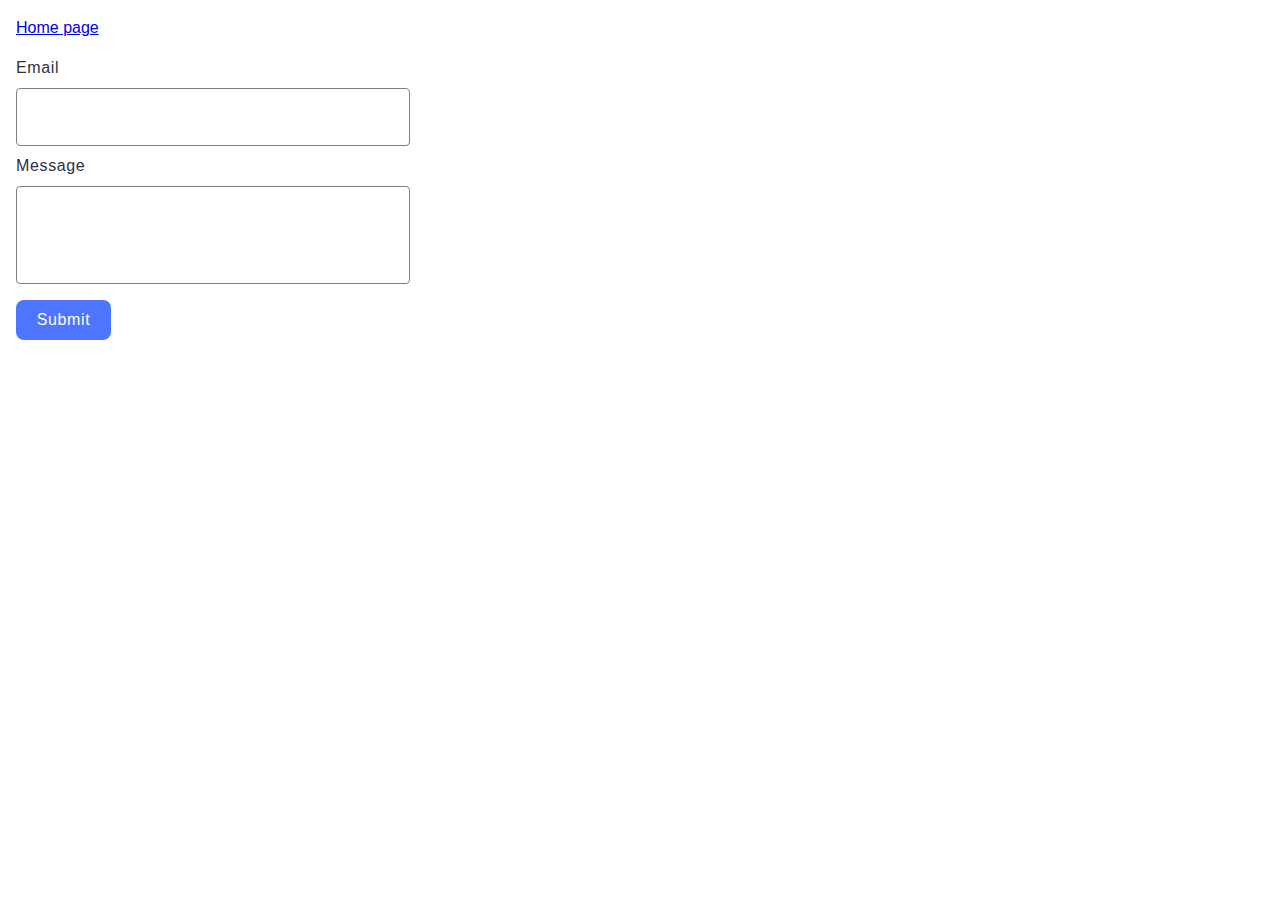
<file: src/2-form.html>
<!DOCTYPE html>
<html lang="en">
  <head>
    <meta charset="UTF-8" />
    <meta http-equiv="X-UA-Compatible" content="IE=edge" />
    <meta name="viewport" content="width=device-width, initial-scale=1.0" />
    <title>feedback form</title>
    <link rel="stylesheet" href="./css/2-form.css" />
  </head>
  <body>
    <p>
      <a href="./index.html">Home page</a>
    </p>
    <form class="feedback-form" autocomplete="off">
      <label>
        Email
        <input type="email" name="email" autofocus />
      </label>
      <label>
        Message
        <textarea name="message" rows="8"></textarea>
      </label>
      <button type="submit">Submit</button>
    </form>

    <script type="module" src="./js/2-form.js"></script>
  </body>
</html>
</file>
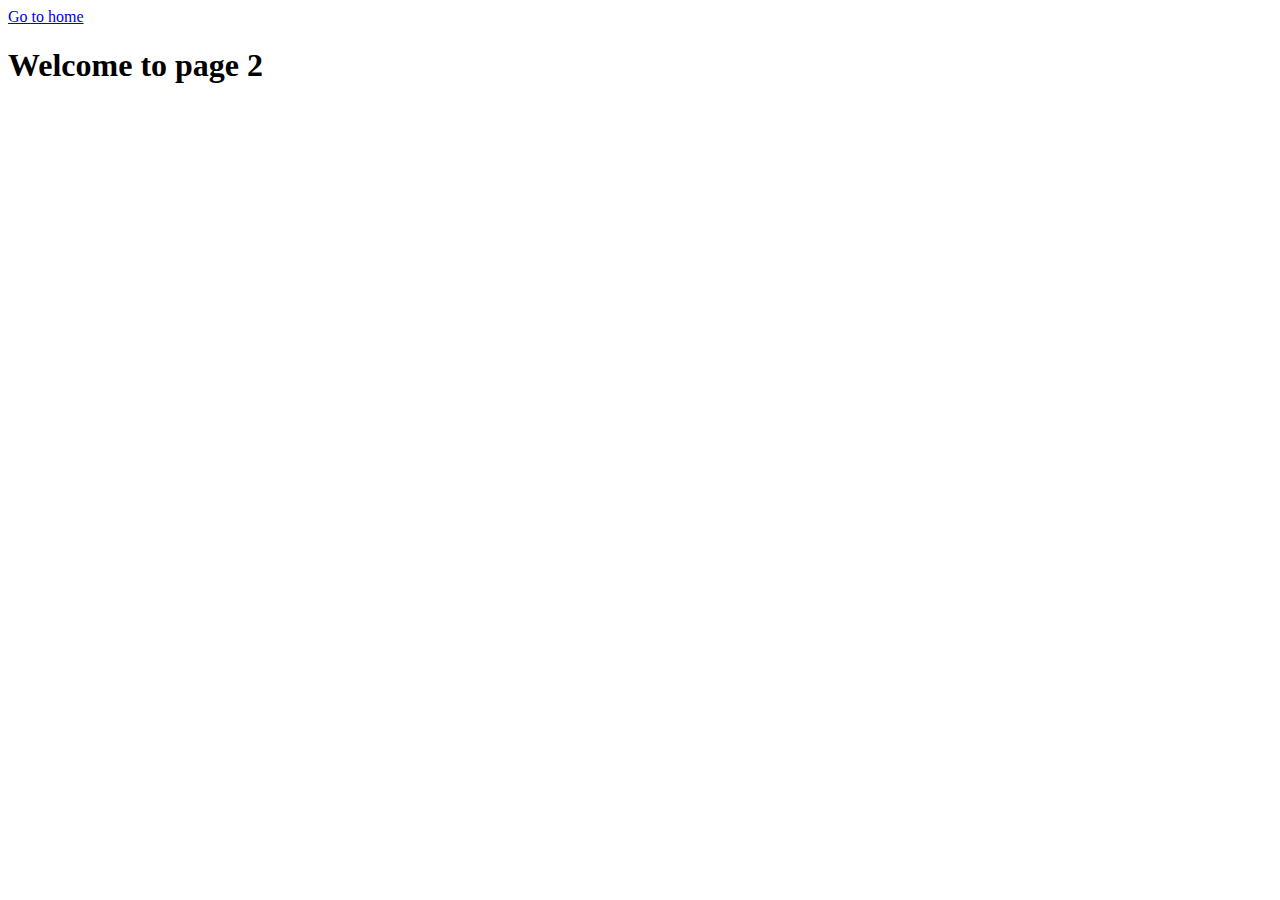
<file: src/page-2.html>
<!DOCTYPE html>
<html lang="en">
  <head>
    <meta charset="UTF-8" />
    <meta http-equiv="X-UA-Compatible" content="IE=edge" />
    <meta name="viewport" content="width=device-width, initial-scale=1.0" />
    <title>Page 2</title>
  </head>
  <body>
    <section>
      <a href="./index.html">Go to home</a>
      <h1>Welcome to page 2</h1>
    </section>
  </body>
</html>
</file>
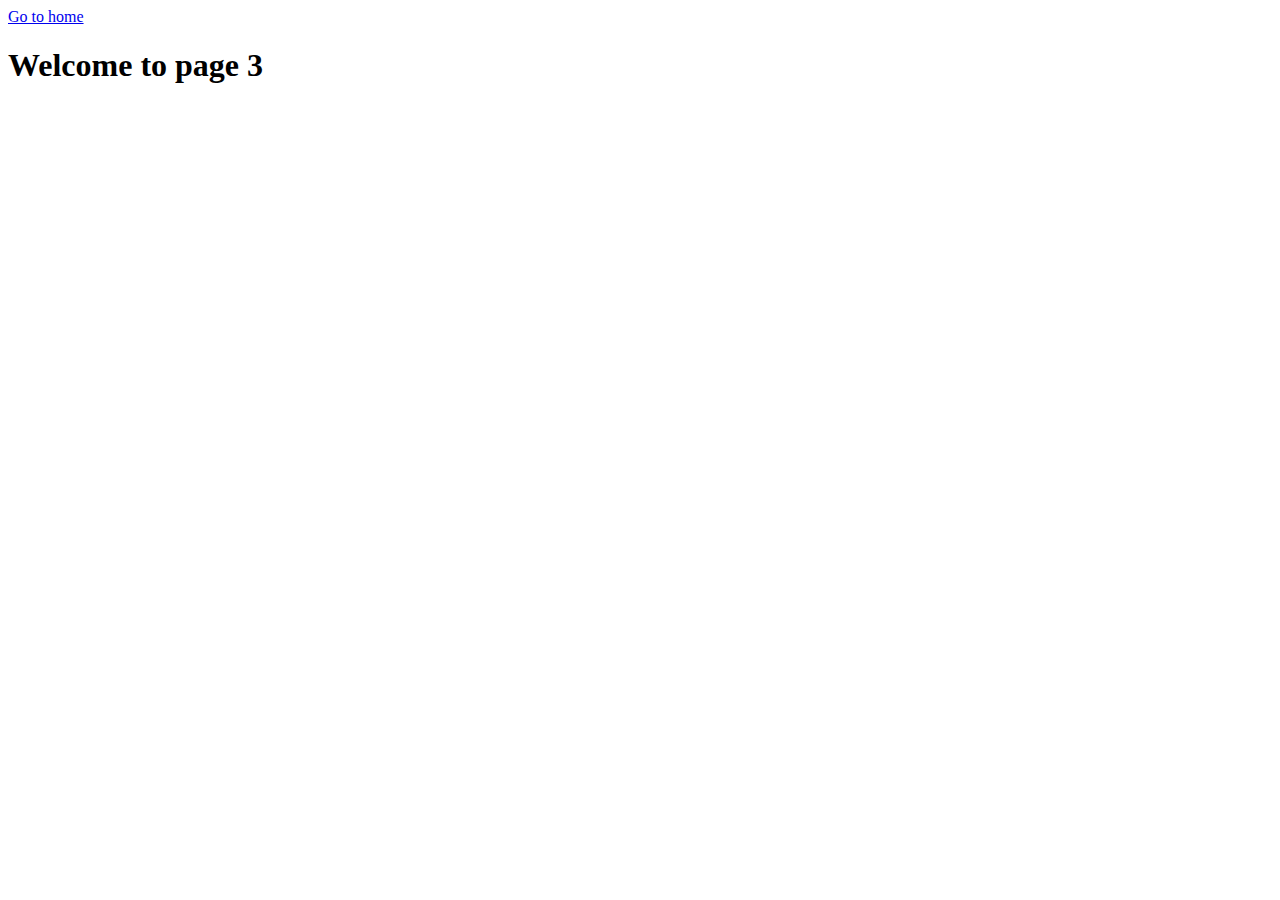
<file: src/page-3.html>
<!DOCTYPE html>
<html lang="en">
  <head>
    <meta charset="UTF-8" />
    <meta http-equiv="X-UA-Compatible" content="IE=edge" />
    <meta name="viewport" content="width=device-width, initial-scale=1.0" />
    <title>Page 3</title>
  </head>
  <body>
    <section>
      <a href="./index.html">Go to home</a>
      <h1>Welcome to page 3</h1>
    </section>
  </body>
</html>
</file>
<file: src/css/2-form.css>
body {
  margin: 16px;
  font-family: -apple-system, BlinkMacSystemFont, 'Segoe UI', Roboto, Oxygen,
    Ubuntu, Cantarell, 'Open Sans', 'Helvetica Neue', sans-serif;
  -webkit-font-smoothing: antialiased;
  -moz-osx-font-smoothing: grayscale;
  background-color: #ffffff;
  color: #212121;
  line-height: 1.5;
  max-width: 1440px;
}

.feedback-form {
  display: flex;
  flex-direction: column;
  gap: 8px;
}

label {
  color: #2e2f42;
  font-size: 16px;
  font-weight: 400;
  line-height: 1.5;
  letter-spacing: 0.64px;
}

input,
textarea {
  display: flex;
  border-radius: 4px;
  border: 1px solid #808080;
  outline: transparent;
  outline-offset: 4px;
  width: 360px;
  height: 40px;
  color: #2e2f42;
  font-size: 16px;
  font-weight: 400;
  line-height: 1.5;
  letter-spacing: 0.64px;
  padding: 8px 16px;
  margin-top: 8px;
}

textarea {
  height: 80px;
  resize: none;
  font-family: inherit;
}

input:hover {
  border: 1px solid #000000;
}

button {
  font-family: inherit;
  border: none;
  cursor: pointer;
  width: 95px;
  height: 40px;
  border-radius: 8px;
  background-color: #4e75ff;
  color: #ffffff;
  font-size: 16px;
  font-weight: 500;
  line-height: 1.5;
  letter-spacing: 0.64px;
  margin-top: 8px;
}

button:hover {
  background: #6c8cff;
}
</file>
